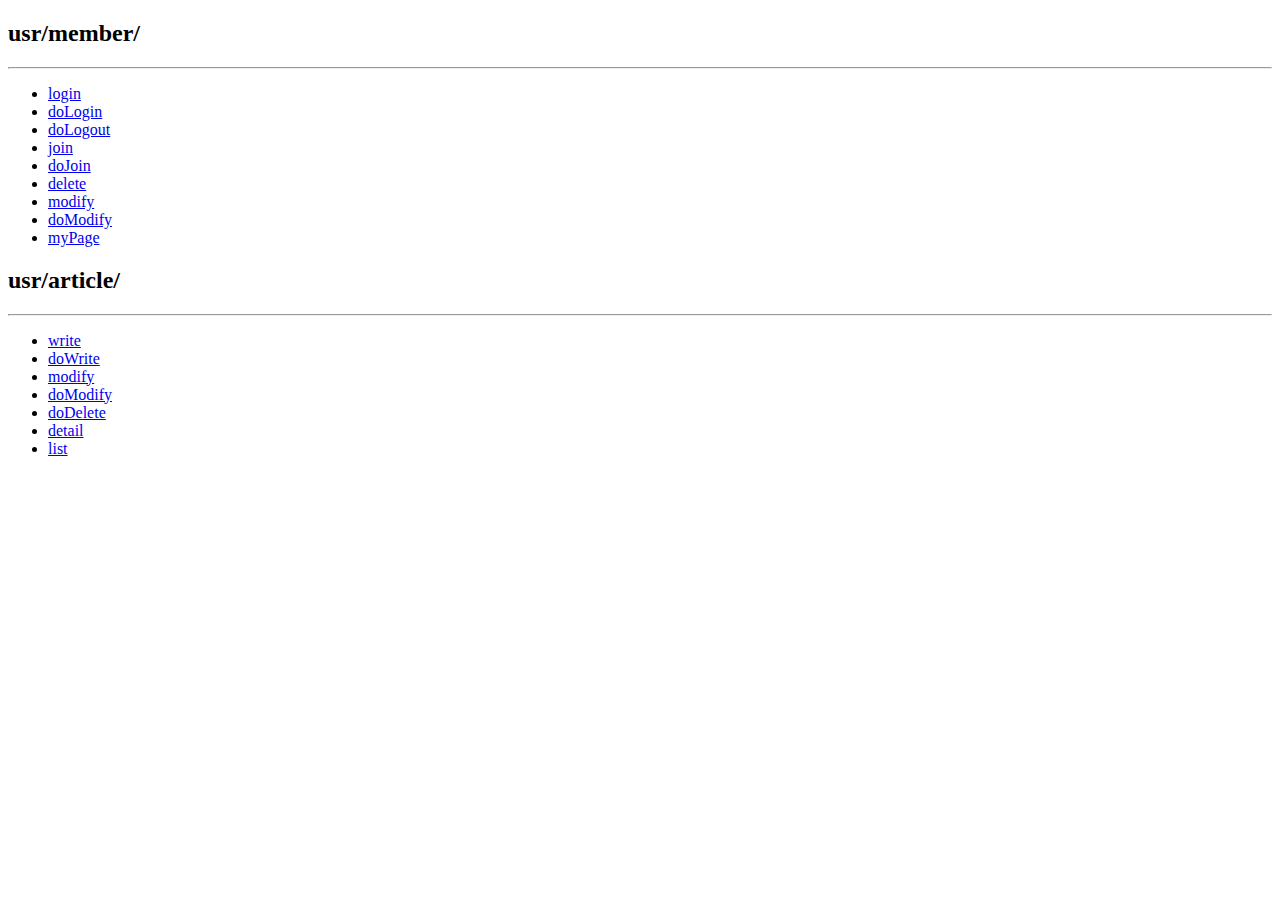
<file: src/main/resources/templates/index.html>
<!doctype html>
<html xmlns:th="http://www.thymeleaf.org"
      xmlns:layout="http://www.ultraq.net.nz/thymeleaf/layout"
      layout:decorator="layouts/layout">

    <head>
        <style>
            a:hover{text-decoration:underline;color:blue;}
        </style>
    </head>

    <div layout:fragment="content" class="container mx-auto flex flex-col">
        <div class="flex justify-center pt-20 pb-20">
            <div>
                <div>
                    <h2 class="text-2xl">usr/member/</h2>
                    <hr>
                    <div>
                        <ul>
                            <li><a href="usr/member/login">login</a></li>
                            <li><a href="usr/member/doLogin">doLogin</a></li>
                            <li><a href="usr/member/doLogout">doLogout</a></li>
                            <li><a href="usr/member/join">join</a></li>
                            <li><a href="usr/member/doJoin">doJoin</a></li>
                            <li><a href="usr/member/delete">delete</a></li>
                            <li><a href="usr/member/modify">modify</a></li>
                            <li><a href="usr/member/modify">doModify</a></li>
                            <li><a href="usr/member/myPage">myPage</a></li>
                        </ul>
                    </div>
                </div>

                <div>
                    <h2 class="text-2xl">usr/article/</h2>
                    <hr>
                    <ul>
                        <li><a href="usr/article/write">write</a></li>
                        <li><a href="usr/article/doWrite">doWrite</a></li>
                        <li><a href="usr/article/modify">modify</a></li>
                        <li><a href="usr/article/doModify">doModify</a></li>
                        <li><a href="usr/article/doDelete">doDelete</a></li>
                        <li><a href="usr/article/detail">detail</a></li>
                        <li><a href="usr/article/list">list</a></li>
                    </ul>
                </div>
            </div>
        </div>
    </div>

</html>
</file>
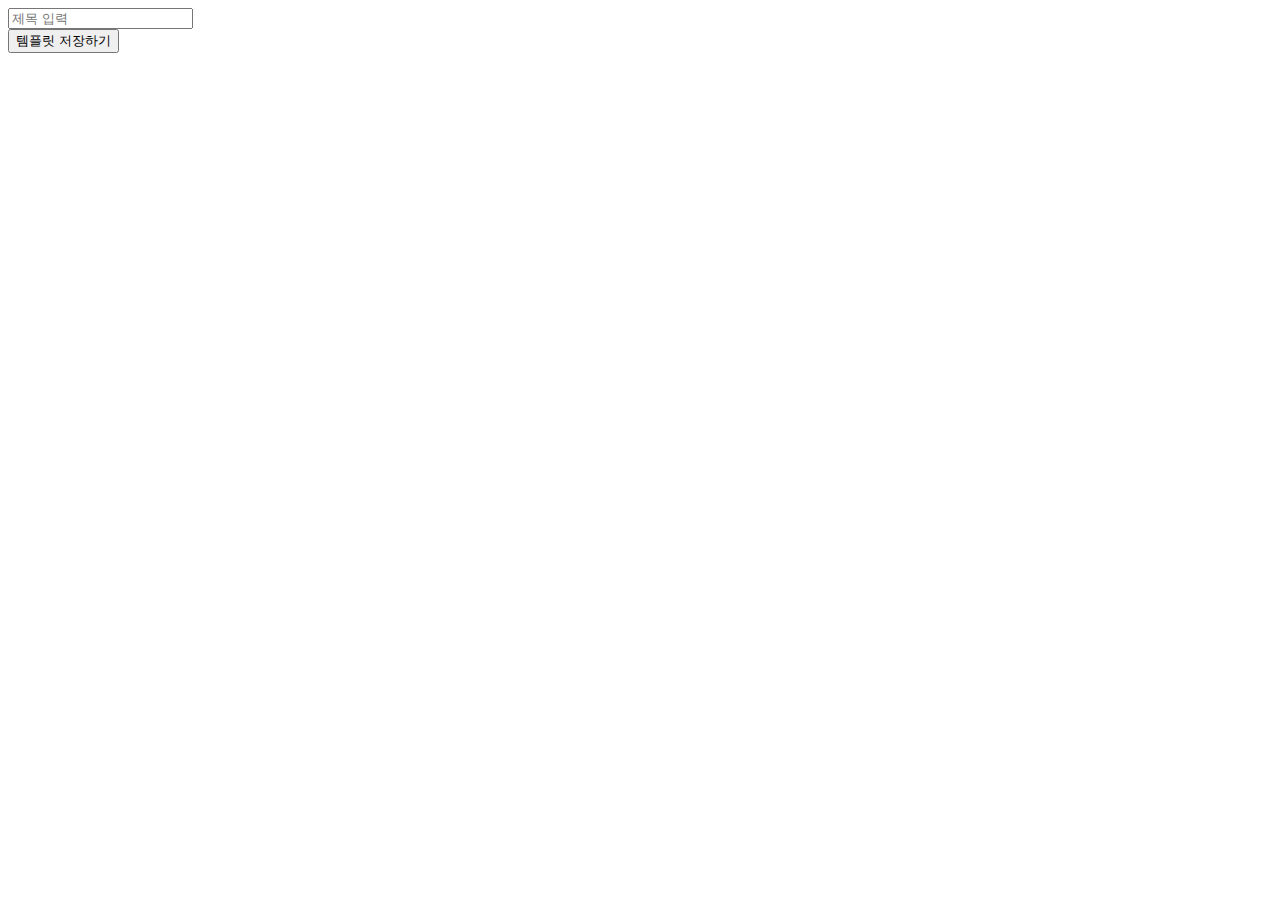
<file: src/main/resources/templates/usr/article/modify.html>
<!doctype html>
<html xmlns:th="http://www.thymeleaf.org"
      xmlns:layout="http://www.ultraq.net.nz/thymeleaf/layout"
      layout:decorator="layouts/pptForm">

    <head>
        <title>온라인 마크다운 PPT 서비스! 피피토 | PPT 작성</title>
        <script>
                function write__submit(form){

                    form.title.value = form.title.value.trim();

                    if ( form.title.value.length == 0 ) {
                        alert('제목을 입력하여 주시기 바랍니다.');
                        form.title.focus();
                        return;
                    }

                    const bodyEditor = $(form).find('.toast-ui-body').data('data-toast-editor');
                    const body = bodyEditor.getMarkdown().trim();

                    if ( body.length == 0 ) {
                        bodyEditor.focus();
                        alert('내용을 입력하여 주시기 바랍니다.');
                        return;
                    }

                    form.body.value = body;

                    form.submit();

                }
            </script>
    </head>

    <div layout:fragment="content">
        <form action="../article/doWrite" method="post" onsubmit="write__submit(this); return false;">
            <input type="hidden" name="body">
            <div class="title-wrapper">
                <input type="text" name="title" placeholder="제목 입력">
            </div>
            <div class="toast-ui-editor toast-ui-body"></div>
            <div>
                <button type="submit">템플릿 저장하기</button>
            </div>
        </form>
    </div>

</html>
</file>
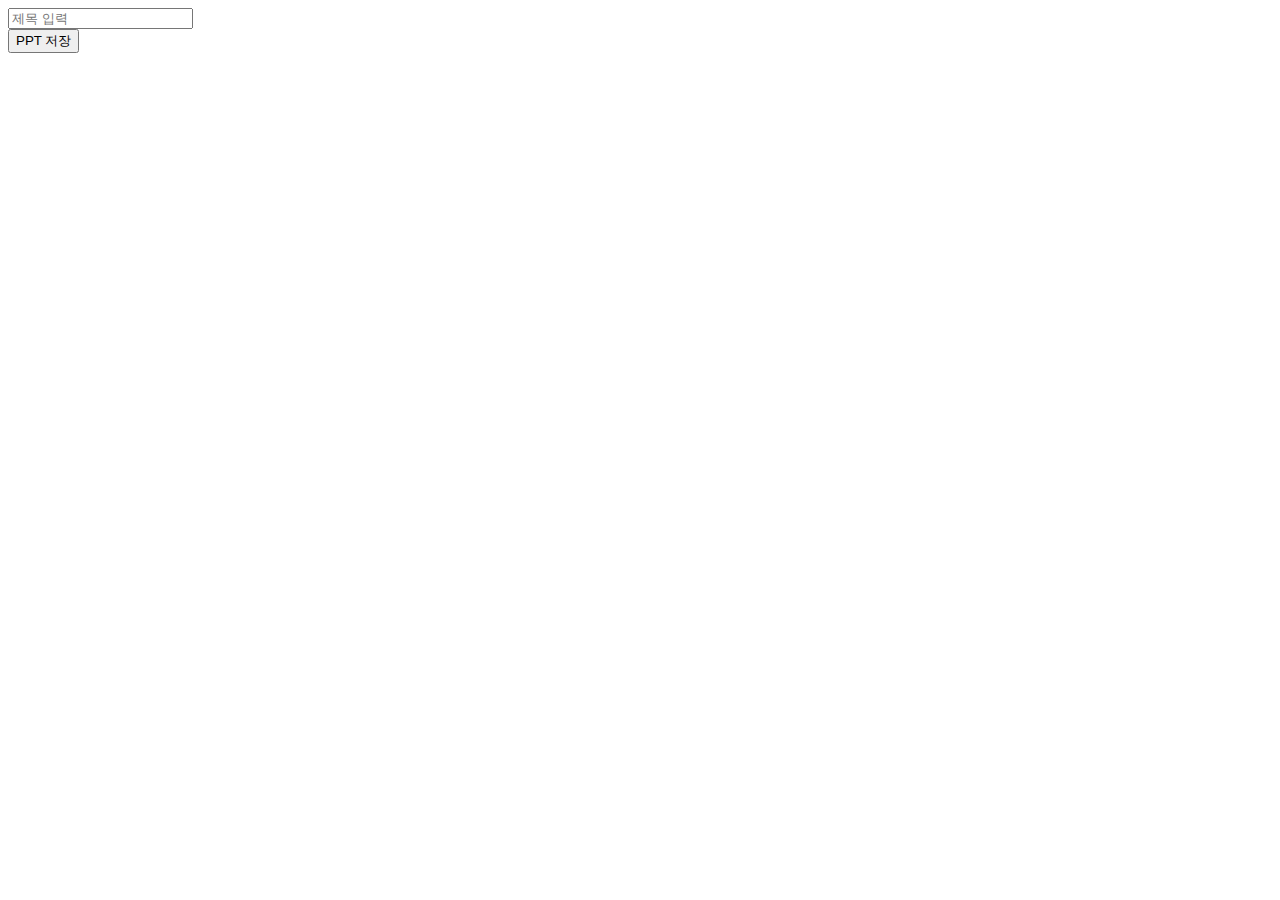
<file: src/main/resources/templates/usr/article/write.html>
<!doctype html>
<html xmlns:th="http://www.thymeleaf.org"
      xmlns:layout="http://www.ultraq.net.nz/thymeleaf/layout"
      layout:decorator="layouts/pptForm">

    <head>
        <title>온라인 마크다운 PPT 서비스! 피피토 | PPT 작성</title>
        <script>
            function write__submit(form){

                form.title.value = form.title.value.trim();

                if ( form.title.value.length == 0 ) {
                    alert('제목을 입력하여 주시기 바랍니다.');
                    form.title.focus();
                    return;
                }

                const bodyEditor = $(form).find('.toast-ui-body').data('data-toast-editor');
                const body = bodyEditor.getMarkdown().trim();

                if ( body.length == 0 ) {
                    bodyEditor.focus();
                    alert('내용을 입력하여 주시기 바랍니다.');
                    return;
                }

                form.body.value = body;

                form.submit();

            }
        </script>
    </head>

    <!-- 임시 -->
    <div layout:fragment="content" class="md:container px-4 mx-auto md:flex md:items-center flex justify-center">
        <form action="../article/doWrite" method="post" onsubmit="write__submit(this); return false;">
            <input type="hidden" name="body">
            <div class="title-wrapper">
                <input type="text" name="title" placeholder="제목 입력">
            </div>
            <div class="toast-ui-editor toast-ui-body"></div>
            <div class="flex justify-center py-4">
                <button type="submit" class="bg-gray-500 hover:bg-black text-white font-bold py-2 px-4 rounded duration-300">PPT 저장</button>
            </div>
        </form>
    </div>

</html>
</file>
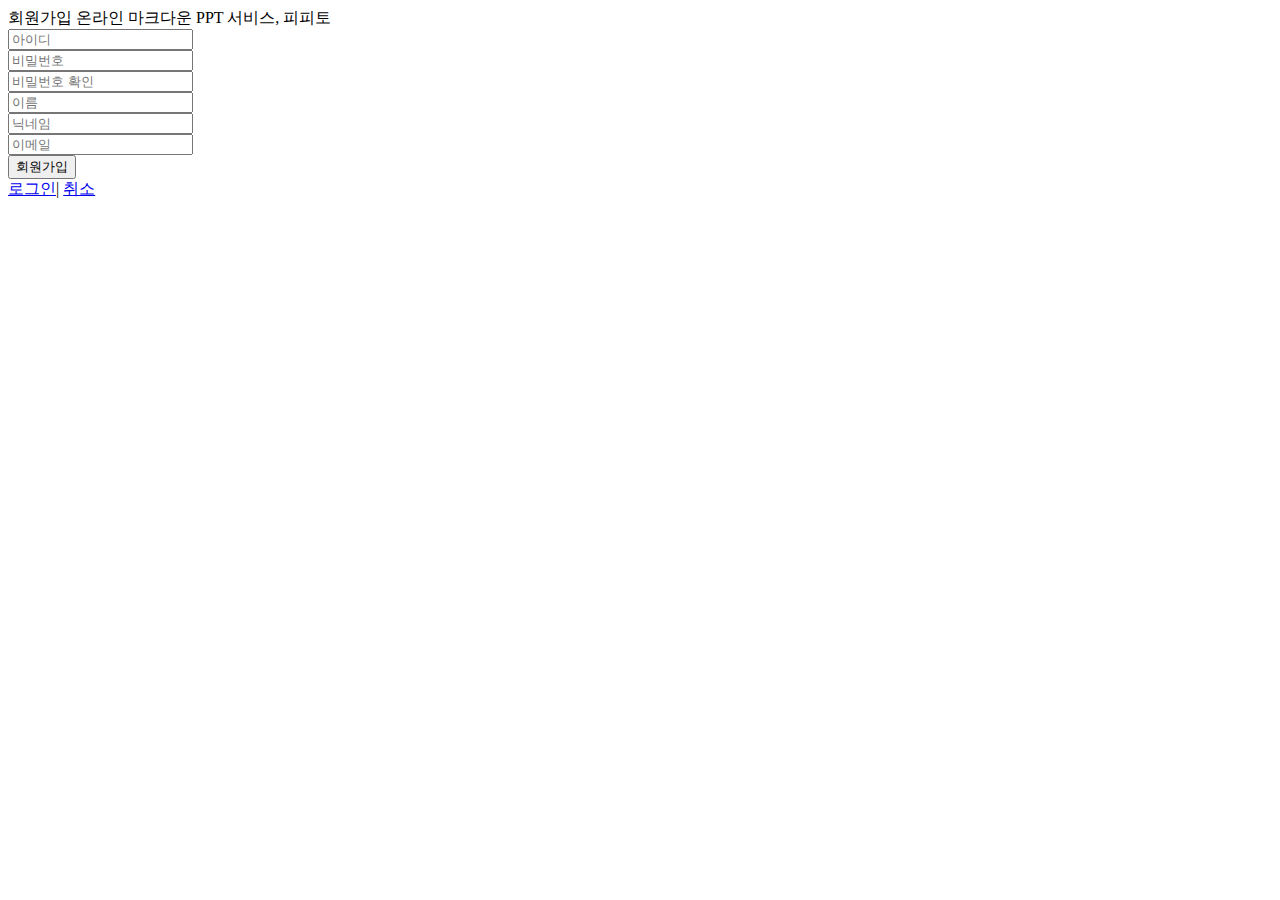
<file: src/main/resources/templates/usr/member/join.html>
<!doctype html>
<html xmlns:th="http://www.thymeleaf.org"
      xmlns:layout="http://www.ultraq.net.nz/thymeleaf/layout"
      layout:decorator="layouts/layout">

    <head>
        <title>온라인 마크다운 PPT 서비스! 피피토 | 회원가입</title>
    </head>

    <div layout:fragment="content">

        <div class="mb-10"></div>

        <div class="flex justify-center py-3">
            <div class="w-72 flex flex-col">
                <span class="text-3xl mb-2">
                    회원가입
                </span>
                <span class="text-sm text-gray-500">온라인 마크다운 PPT 서비스, 피피토</span>
            </div>
        </div>

        <form action="../member/doJoin" method="POST" class="rounded px-8 pt-6 pb-8 mb-4 flex flex-col">
            <div class="mb-4">
                <div class="mb-2 flex justify-center">
                    <input class="shadow appearance-none border border-red rounded w-72 py-2.5 px-3 text-grey-darker" maxlength="30" name="loginId" type="text" placeholder="아이디">
                </div>
                <div class="mb-2 flex justify-center">
                    <input class="shadow appearance-none border border-red rounded w-72 py-2.5 px-3 text-grey-darker" maxlength="50" name="loginPw" type="password" placeholder="비밀번호">
                </div>
                <div class="mb-2 flex justify-center">
                    <input class="shadow appearance-none border border-red rounded w-72 py-2.5 px-3 text-grey-darker" maxlength="50" name="loginPwConfirm" type="password" placeholder="비밀번호 확인">
                </div>
                <div class="mb-2 flex justify-center">
                    <input class="shadow appearance-none border border-red rounded w-72 py-2.5 px-3 text-grey-darker" maxlength="30" name="name" type="text" placeholder="이름">
                </div>
                <div class="mb-2 flex justify-center">
                    <input class="shadow appearance-none border border-red rounded w-72 py-2.5 px-3 text-grey-darker" maxlength="30" name="nickName" type="text" placeholder="닉네임">
                </div>
                <div class="flex justify-center">
                    <input class="shadow appearance-none border border-red rounded w-72 py-2.5 px-3 text-grey-darker" maxlength="50" name="email" type="email" placeholder="이메일">
                </div>
            </div>
            <div class="flex items-center justify-center flex-col">
                <button class="bg-black text-white font-bold w-72 py-3 px-4 rounded mb-1" type="submit">
                    회원가입
                </button>
                <div class="flex items-center justify-center w-56 text-gray-500 text-sm">
                    <a href="../member/login" class="mr-3 hover:text-black">로그인</a>|
                    <a href="../member/login" class="ml-3 hover:text-black">취소</a>
                </div>
            </div>
        </form>

        <div class="mb-10"></div>

    </div>

</body>
</html>
</file>
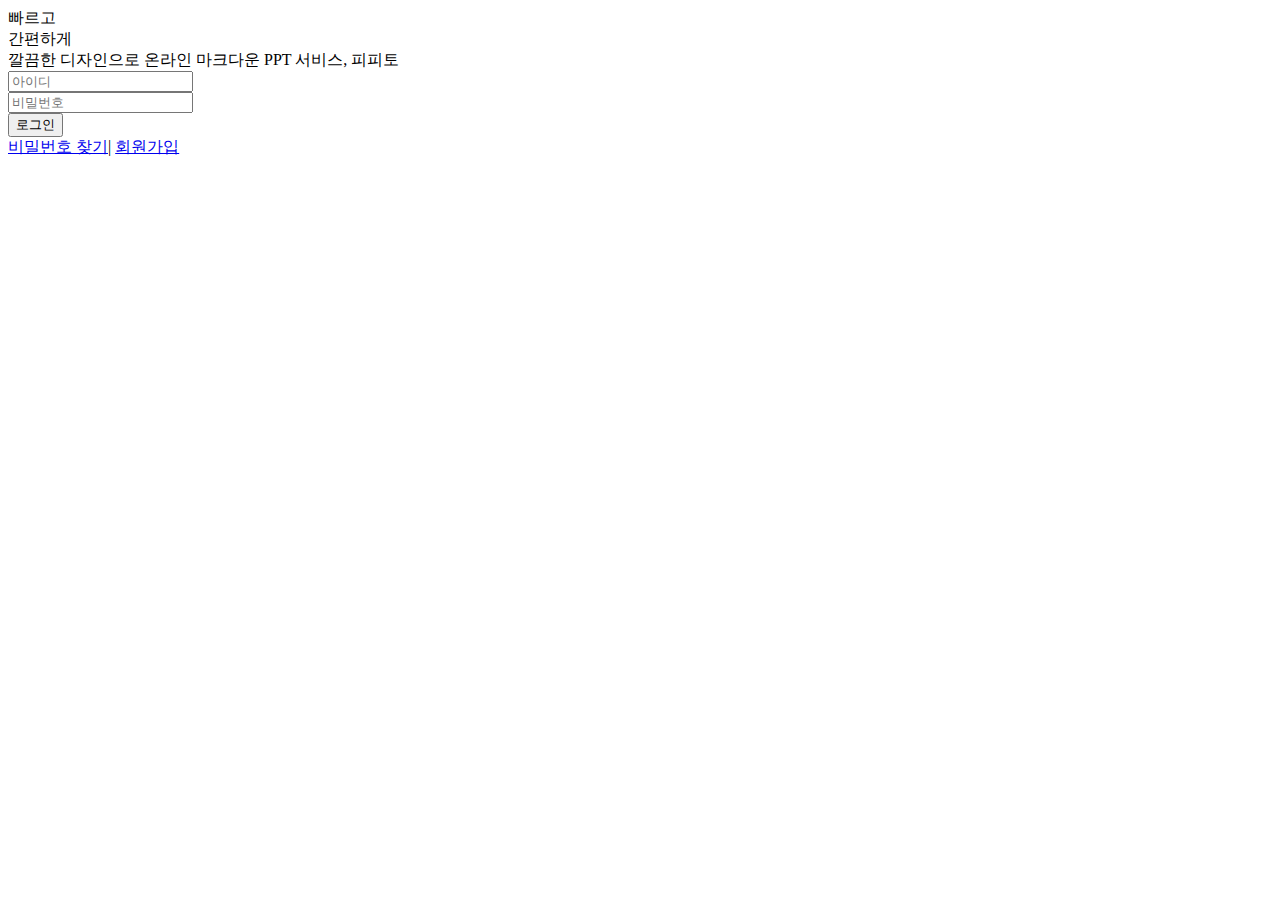
<file: src/main/resources/templates/usr/member/login.html>
<!DOCTYPE html>
<html lang="ko" xmlns:th="http://www.thymeleaf.org"
      xmlns:layout="http://www.ultraq.net.nz/thymeleaf/layout"
      layout:decorator="layouts/layout">

    <head>
        <title>온라인 마크다운 PPT 서비스! 피피토 | 로그인</title>
    </head>

    <div layout:fragment="content" class="container mx-auto">

        <div class="mb-20"></div>

        <div class="flex justify-center py-5">
            <div class="w-72 flex flex-col">
                <span class="text-3xl mb-2">
                    빠르고<br>
                    간편하게<br>
                    깔끔한 디자인으로
                </span>
                <span class="text-sm text-gray-500">온라인 마크다운 PPT 서비스, 피피토</span>
            </div>
        </div>

        <form action="../member/doLogin" method="POST" class="rounded px-8 py-4 flex flex-col">
            <div class="mb-4">
                <div class="flex justify-center mb-2">
                    <input class="shadow appearance-none border rounded w-72 py-2.5 px-3 text-grey-darker" maxlength="30" name="loginId" type="text" placeholder="아이디">
                </div>
                <div class="flex justify-center ">
                    <input class="shadow appearance-none border rounded w-72 py-2.5 px-3 text-grey-darker" maxlength="50" name="loginPw" type="password" placeholder="비밀번호">
                </div>
            </div>
            <div class="flex items-center justify-center flex-col">
                <button class="bg-black text-white font-bold w-72 py-3 px-4 rounded mb-3" type="submit">
                    로그인
                </button>
                <div class="flex items-center justify-center w-56 text-gray-500 text-sm">
                    <a href="#" class="mr-3 hover:text-black">비밀번호 찾기</a>|
                    <a href="../member/join" class="ml-3 hover:text-black">회원가입</a>
                </div>
            </div>
        </form>

        <div class="mb-20"></div>

    </div>

</html>
</file>
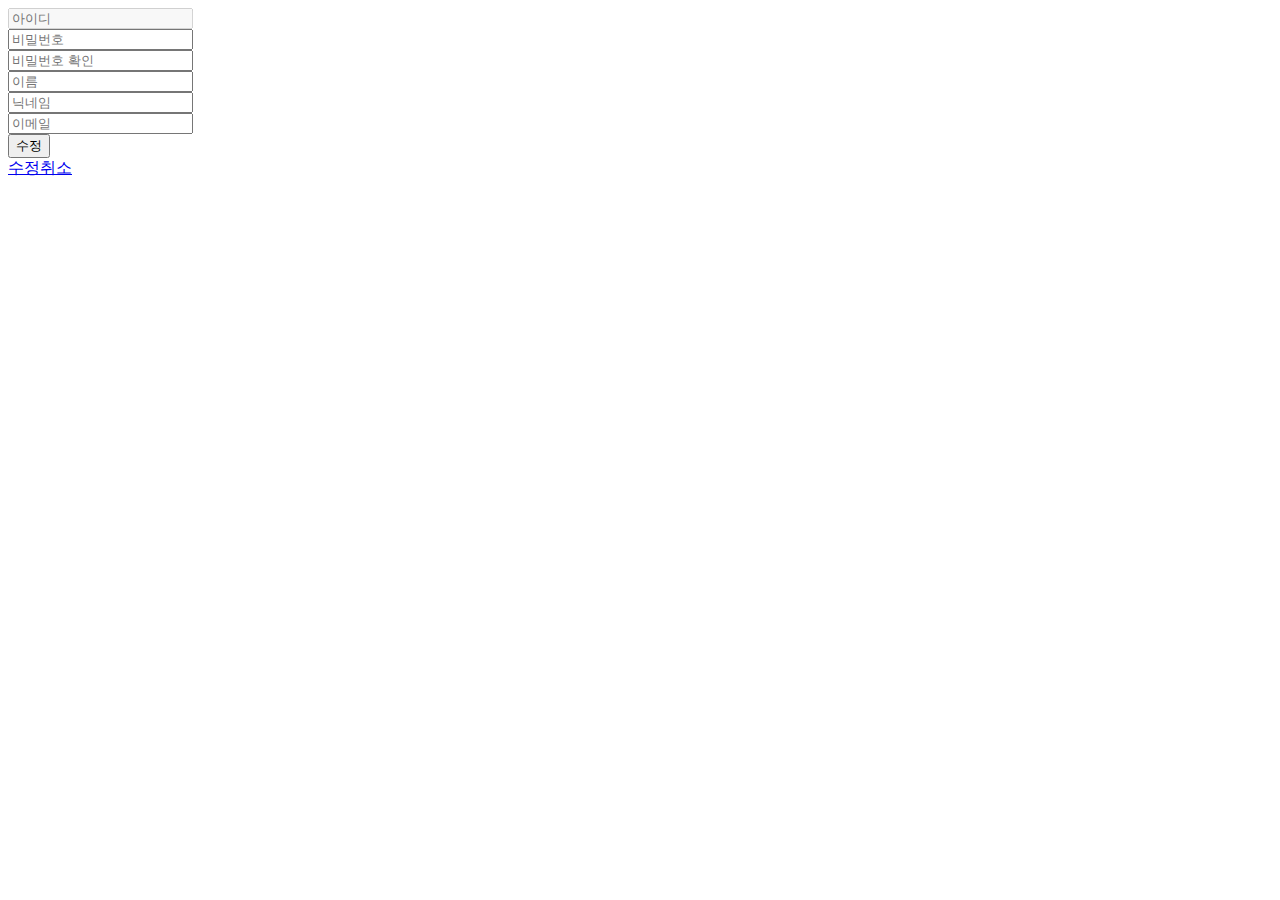
<file: src/main/resources/templates/usr/member/modify.html>
<!DOCTYPE html>
<html xmlns:th="http://www.thymeleaf.org"
      xmlns:layout="http://www.ultraq.net.nz/thymeleaf/layout"
      layout:decorator="layouts/layout">

  <head>
      <title>온라인 마크다운 PPT 서비스! 피피토 | 회원정보수정</title>
  </head>

  <div layout:fragment="content">
    <form action="../member/doModify" method="POST" class="rounded px-8 pt-6 pb-8 mb-4 flex flex-col">
      <div class="flex justify-center">
        <input class="shadow appearance-none border border-red rounded w-1/3 py-2 px-3 text-grey-darker mb-2" name="loginId" type="text" placeholder="아이디" th:value="${member.loginId}" disabled>
      </div>
      <div class="mb-1 flex justify-center">
        <input class="shadow appearance-none border border-red rounded w-1/3 py-2 px-3 text-grey-darker mb-2" name="loginPw" type="password" placeholder="비밀번호" th:value="${member.loginPw}">
      </div>
      <div class="mb-1 flex justify-center">
        <input class="shadow appearance-none border border-red rounded w-1/3 py-2 px-3 text-grey-darker mb-2" name="loginPwConfirm" type="password" placeholder="비밀번호 확인">
      </div>
      <div class="mb-1 flex justify-center">
        <input class="shadow appearance-none border border-red rounded w-1/3 py-2 px-3 text-grey-darker mb-2" name="name" type="text" placeholder="이름" th:value="${member.name}">
      </div>
      <div class="mb-1 flex justify-center">
        <input class="shadow appearance-none border border-red rounded w-1/3 py-2 px-3 text-grey-darker mb-2" name="nickName" type="text" placeholder="닉네임" th:value="${member.nickname}">
      </div>
      <div class="mb-1 flex justify-center">
        <input class="shadow appearance-none border border-red rounded w-1/3 py-2 px-3 text-grey-darker mb-2" name="email" type="email" placeholder="이메일" th:value="${member.email}">
      </div>
      <div class="flex items-center justify-center flex-col">
        <button class="bg-black text-white font-bold w-1/3 py-2 px-4 rounded mb-1" type="submit">
          수정
        </button>
        <div class="flex items-center justify-center w-1/3 text-gray-500">
          <a href="../member/login">수정취소</a>
        </div>
      </div>
    </form>
  </div>

</html>
</file>
